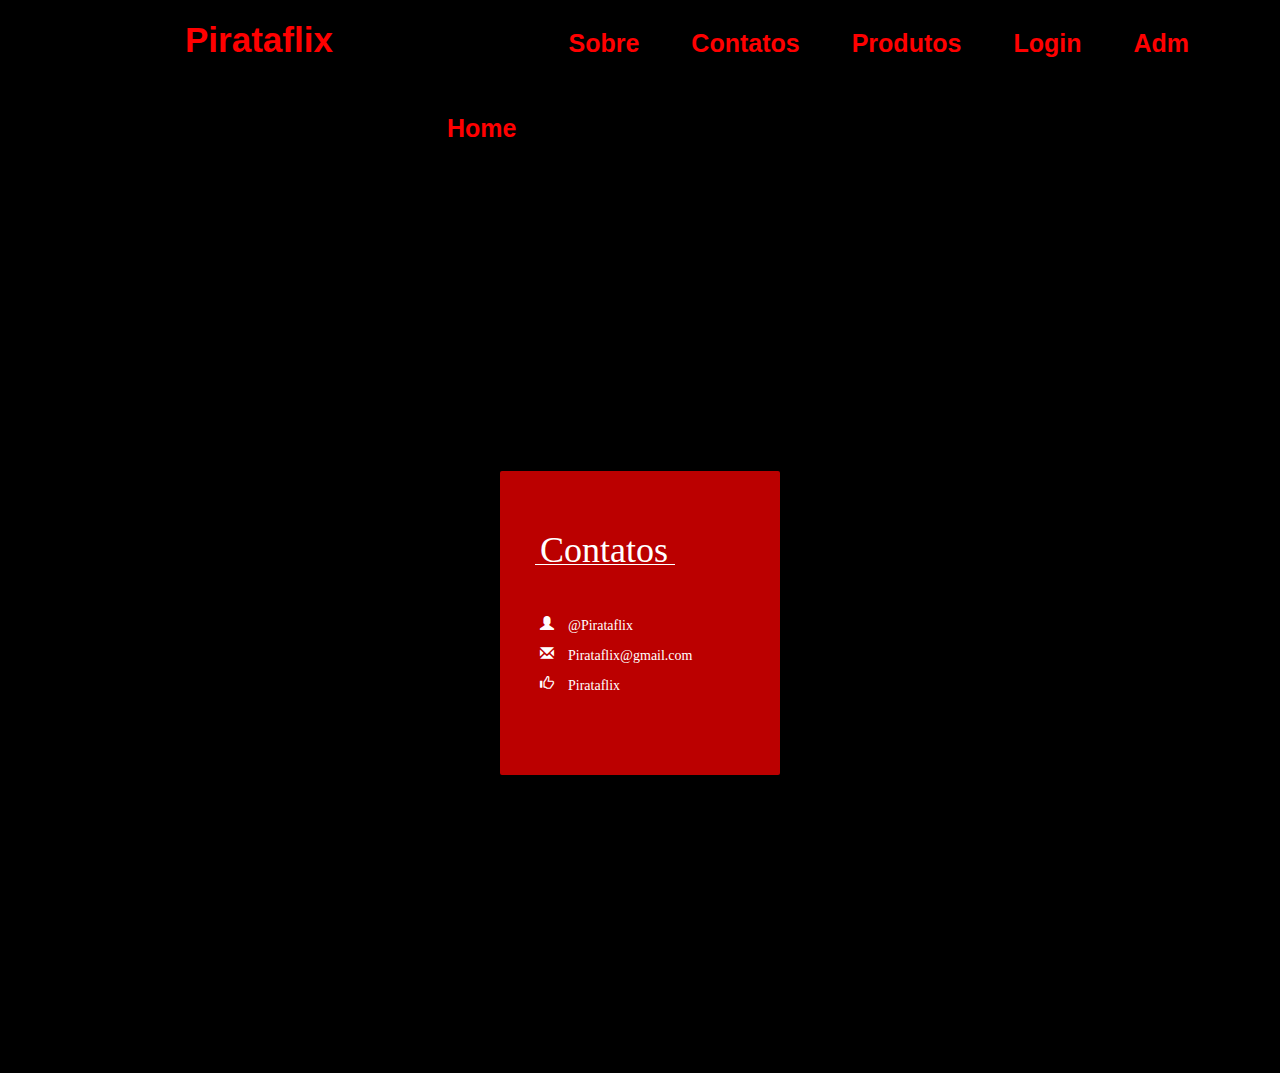
<file: projeto final/contatos.html>
<!DOCTYPE html>

<html lang="pt-br">

<head>

    <meta charset="UTF-8">
    
    <meta http-equiv="X-UA-Compatible" content="IE=edge">

    <meta name="viewport" content="width=device-width, initial-scale=1.0">

    <link rel="stylesheet" href="https://maxcdn.bootstrapcdn.com/bootstrap/3.3.7/css/bootstrap.min.css">

    <link rel="stylesheet" href="contatos.css">

    


<title>Pirataflix</title>

</head>

<body>

    <div class="container">
        <header>
            <nav>
                <div class="container">
                    <ul>
                        <label class="Logo" style="
                             color: #ff0000;
                             font-size: 35px;
                             line-height: 80px;
                             padding: 0 100px;
                            font-weight: bold;"
                            >Pirataflix</label>
                        <li><a href="cliente.php">Adm</a></li>
                        <li><a href="Tela%20de%20login.html">Login</a></li>
                        <li><a href="produtos.html">Produtos</a></li>
                        <li><a href="contatos.html">Contatos</a></li>
                        <li><a href="sobre.html">Sobre</a></li>
                        <li><a href="index.html">Home</a></li>
                    </ul>
                </div>
            </nav>
        </header>
    </div>

<div id="login">

<form class="card">

    <div class="card-header">

        <h1>Contatos</h1>

    </div>

    <div class="card-content">
        
        <i class="glyphicon glyphicon-user" style="font-size:14px;color:rgb(255, 255, 255);"> @Pirataflix</i>
        <p></p>
        <i class="glyphicon glyphicon-envelope" style="font-size:14px;color:rgb(255, 255, 255);"> Pirataflix@gmail.com</i>
        <p></p>
        <i class="glyphicon glyphicon-thumbs-up" style="font-size:14px;color:rgb(255, 255, 255);"> Pirataflix</i>

        <div class="card-content-area">



    </div>

    <div class="card-content-area">


    </div>

</div>

<div class="card-footer">




</div>

</form>

</body>

</html>
</file>
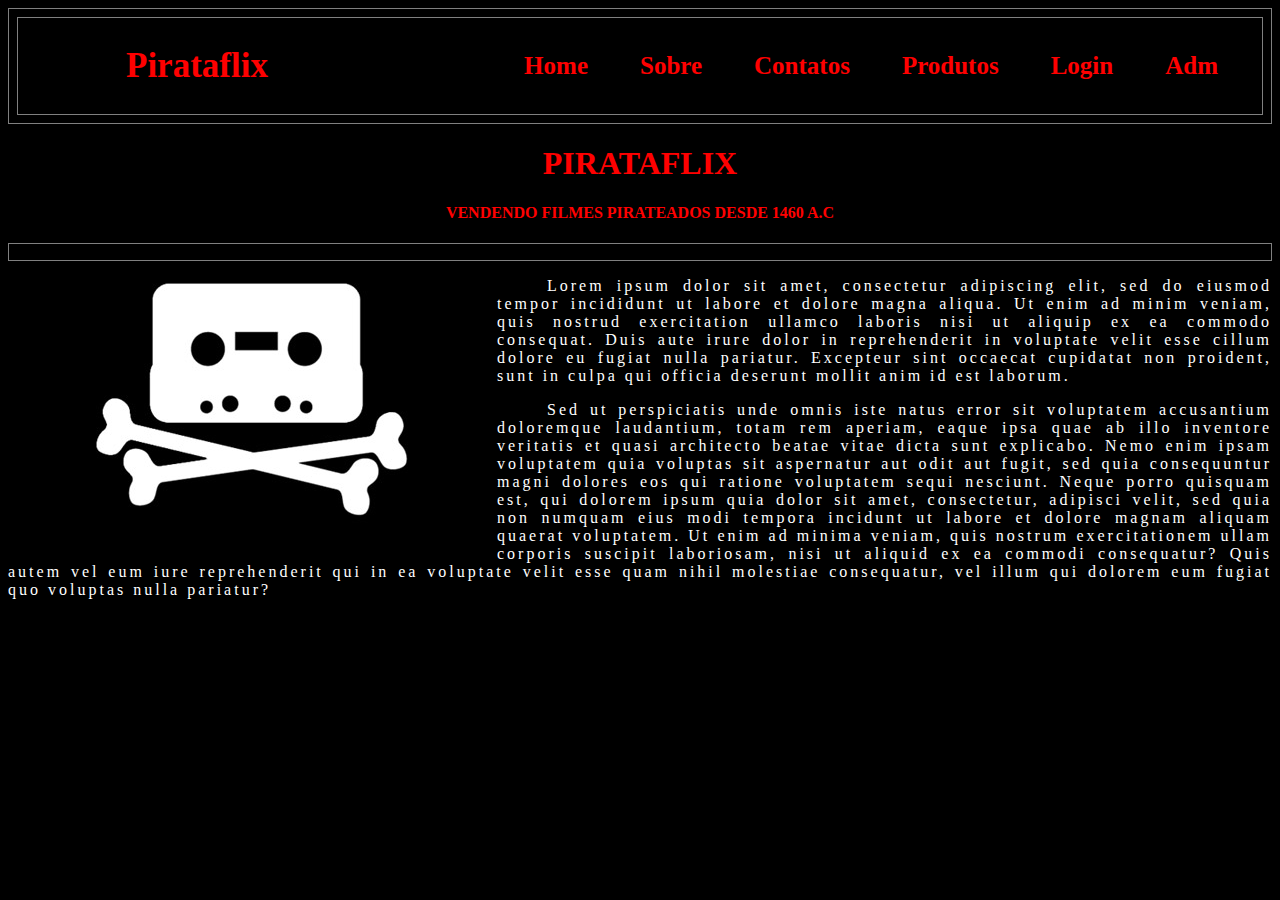
<file: projeto final/sobre.html>
<!DOCTYPE html>
<html lang="en">
<head>
    <meta charset="UTF-8">
    <meta http-equiv="X-UA-Compatible" content="IE=edge">
    <meta name="viewport" content="width=device-width, initial-scale=1.0">
    <link rel="stylesheet" href="sobre.css">
    <title>Pirataflix</title>
</head>
<body>
    
    <div class="container">
        <header>
            <nav>
                <div class="container">
                    <ul>
                        <label class="Logo" style="
                             color: #ff0000;
                             font-size: 35px;
                             line-height: 80px;
                             padding: 0 100px;
                            font-weight: bold;"
                            >Pirataflix</label>
                        <li><a href="adm.html">Adm</a></li>
                        <li><a href="Tela%20de%20login.html">Login</a></li>
                        <li><a href="produtos.html">Produtos</a></li>
                        <li><a href="contatos.html">Contatos</a></li>
                        <li><a href="sobre.html">Sobre</a></li>
                        <li><a href="index.html">Home</a></li>
                    </ul>
                </div>
            </nav>
        </header>
    </div>

    <h1>Pirataflix</h1>
    <h4>vendendo filmes pirateados desde 1460 a.c</h4>

    <div>

        <img src="Pirataria.jpg" alt="">

    </div>

    <p>
    Lorem ipsum dolor sit amet, consectetur adipiscing elit, 
    sed do eiusmod tempor incididunt ut labore et dolore magna aliqua. 
    Ut enim ad minim veniam, quis nostrud exercitation ullamco laboris nisi ut aliquip ex ea commodo consequat. 
    Duis aute irure dolor in reprehenderit in voluptate velit esse cillum dolore eu fugiat nulla pariatur. 
    Excepteur sint occaecat cupidatat non proident, 
    sunt in culpa qui officia deserunt mollit anim id est laborum.
    </p>
    <p>
        Sed ut perspiciatis unde omnis iste natus error sit voluptatem accusantium doloremque laudantium, totam rem aperiam, eaque ipsa quae ab illo inventore veritatis et quasi architecto beatae vitae dicta sunt explicabo. Nemo enim ipsam voluptatem quia voluptas sit aspernatur aut odit aut fugit, sed quia consequuntur magni dolores eos qui ratione voluptatem sequi nesciunt. Neque porro quisquam est, qui dolorem ipsum quia dolor sit amet, consectetur, adipisci velit, sed quia non numquam eius modi tempora incidunt ut labore et dolore magnam aliquam quaerat voluptatem. Ut enim ad minima veniam, quis nostrum exercitationem ullam corporis suscipit laboriosam, nisi ut aliquid ex ea commodi consequatur? Quis autem vel eum iure reprehenderit qui in ea voluptate velit esse quam nihil molestiae consequatur, vel illum qui dolorem eum fugiat quo voluptas nulla pariatur?
    </p>

</body>
</html>
</file>
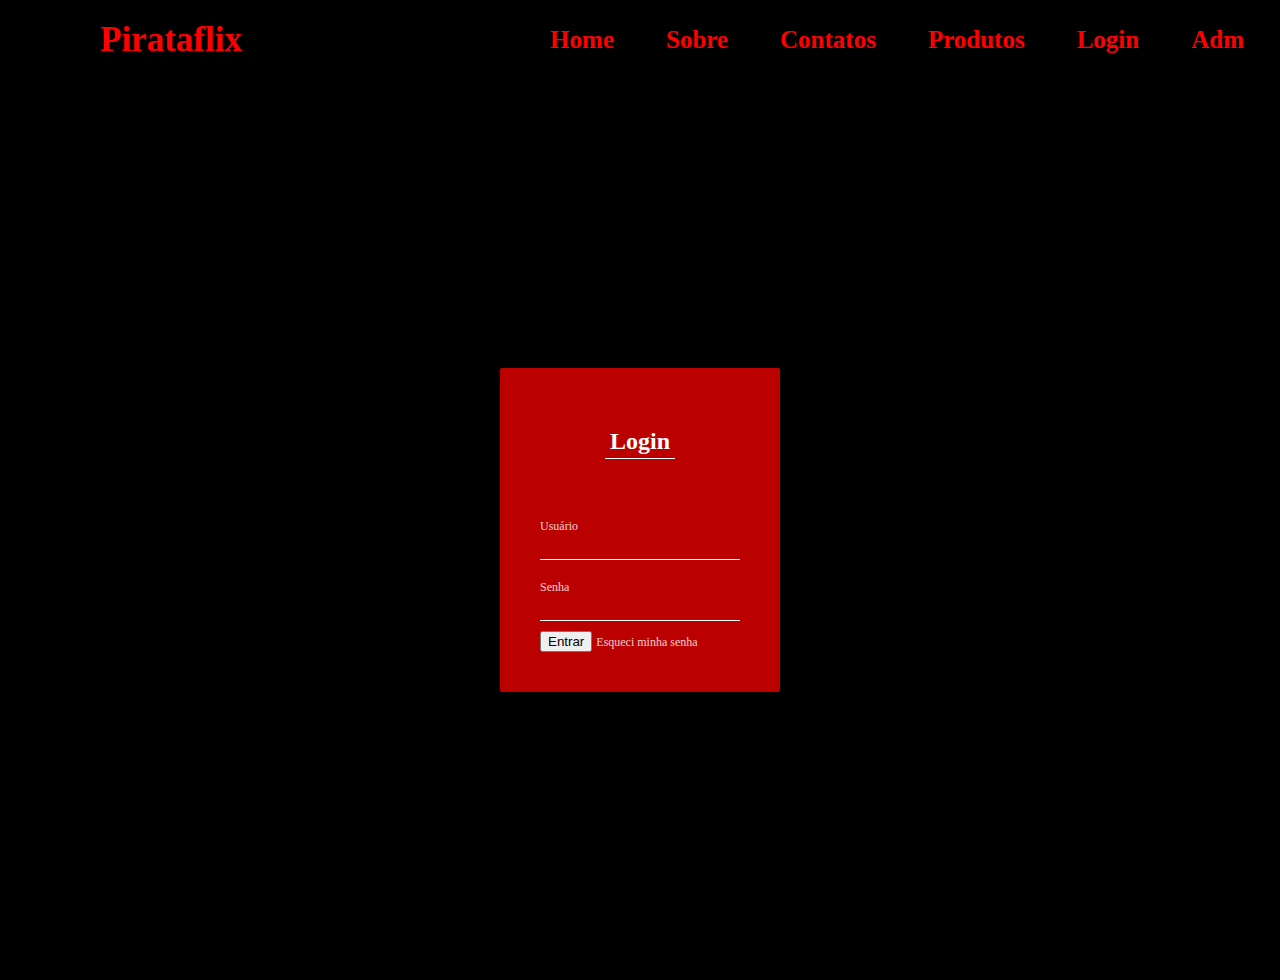
<file: projeto final/Tela de login.html>
<!DOCTYPE html>

<html lang="pt-br">

<head>

    <meta charset="UTF-8">
    
    <meta http-equiv="X-UA-Compatible" content="IE=edge">

    <meta name="viewport" content="width=device-width, initial-scale=1.0">

    <link rel="stylesheet" href="login.css">

    <style>

div.gallery {
  border: 1px solid #ccc;
}

div.gallery:hover {
  border: 1px solid #777;
}

h2 {text-align: center;}
h4 {text-align: center;}

div.gallery img {
  width: 100%;
  height: auto;
}

div.desc {
  padding: 15px;
  text-align: center;
}

* {
  box-sizing: border-box;
}

.responsive {
  padding: 0 6px;
  float: left;
  width: 24.99999%;
}

@media only screen and (max-width: 700px) {
  .responsive {
    width: 49.99999%;
    margin: 6px 0;
  }
}

@media only screen and (max-width: 500px) {
  .responsive {
    width: 100%;
  }
}

.clearfix:after {
  content: "";
  display: table;
  clear: both;
}
    </style>

<title>Login</title>

</head>

<body>

  <div class="container">
    <header>
        <nav>
            <div class="container">
                <ul>
                    <label class="Logo" style="
                         color: #ff0000;
                         font-size: 35px;
                         line-height: 80px;
                         padding: 0 100px;
                        font-weight: bold;"
                        >Pirataflix</label>
                    <li><a href="adm.html">Adm</a></li>
                    <li><a href="Tela de login.html">Login</a></li>
                    <li><a href="produtos.html">Produtos</a></li>
                    <li><a href="contatos.html">Contatos</a></li>
                    <li><a href="sobre.html">Sobre</a></li>
                    <li><a href="index.html">Home</a></li>
                </ul>
            </div>
        </nav>
    </header>
</div>

<div id="login">

<form class="card">
  <form action="./cliente.php" method="post">

    <div class="card-header">

        <h2>Login</h2>

    </div>

    <div class="card-content">

        <div class="card-content-area">

            <label for="Usuário">Usuário</label>

            <input type="text" id="Usuário" autocomplete="off">

    </div>

    <div class="card-content-area">

        <label for="Password">Senha</label>

        <input type="Password" id="Password" autocomplete="off">

    </div>

</div>

<div class="card-footer">

  <input type="submit" value="Entrar">

<a href="#" class="recuperar_senha">Esqueci minha senha</a>

</div>

</form>

</body>

</html>
</file>
<file: projeto final/contatos.css>
body {

    padding: 0;

    margin: 0;

    background-color: #000000;
}

ul {
    list-style-type: none;
    margin: 0;
    padding: 0;
    overflow: hidden;
    background-color: #000000;
  }
  
  li {
    float: right;
    margin-right: 20px;
  }
  
  li a {
    display: block;
    color: #ff0000;
    text-align: center;
    padding: 26px 16px;
    text-decoration: none;
    font-weight: bold;
    font-size: 25px;
  }
  
  li a:hover {
    background-color: #ffffff;
    transition: 5%;
  }

  .active {
    background-color: #000000;
  }

#login {


    display: flex;

    align-items: center;

    justify-content: center;

    height: 100vh;

    font-family: Cambria, Cochin, Georgia, Times, 'Times New Roman', serif;
}

.card {

    background-color:rgba(255, 0, 0, 0.733);

    padding: 40px;
    
    border-radius: 2px;

    width: 280px;

}

.card-header {

    padding-bottom: 50px;

    opacity: 1.0;

    color: #ffffff;

}

.card-header::after {

    content: "";

    width: 140px;

    height: 1px;

    background-color: #ffffff;

    display: block;

    margin-top: -17px;

    margin-left: -5px;

}

.card-content label {

    color: #fff;

    font-size: 12px;

    opacity: 0.8;
}

.card-content-area {

    display: flex;

    flex-direction: column;

    padding: 10px 0;

}

.card-content-area input{

    margin-top: 10px;

    padding:0 5px;

    background-color: transparent;

    border: none;

    border-bottom: 1px solid #ffffff;

    outline: none;

    color: #fff;
}

.card footer {

    display: flex;

    flex-direction: column;
}

.card-footer .submit{

    width: 100%;

    height: 40px;

    background-color: #ffffff;

    border: none;

    color: #080808;

    margin: 10px 0;

}

.card-footer a {

    text-align: center;

    font-size: 12px;

    opacity: 0.8;

    color: #ffffff;

    text-decoration: none;

}
</file>
<file: projeto final/sobre.css>
div {
    border: 1px solid gray;
    padding: 8px;
  }
  
  ul {
    list-style-type: none;
    margin: 0;
    padding: 0;
    overflow: hidden;
    background-color: #000000;
  }
  
  li {
    float: right;
    margin-right: 20px;
  }
  
  li a {
    display: block;
    color: #ff0000;
    text-align: center;
    padding: 26px 16px;
    text-decoration: none;
    font-weight: bold;
    font-size: 25px;
  }
  
  li a:hover {
    background-color: #ffffff;
    transition: 5%;
  }

  .active {
    background-color: #000000;
  }

  img {
    float: left; 
    margin: 15px;
}

  h1 {
    text-align: center;
    text-transform: uppercase;
    color: #ff0000;
  }

  h4 {
    text-align: center;
    text-transform: uppercase;
    color: #ff0000;
  }
  
  p {
    text-indent: 50px;
    text-align: justify;
    letter-spacing: 3px;
    color: white;
  }
  
  a {
    text-decoration: none;
    color: #008CBA;
  }

  body {
    background-color: rgb(0, 0, 0);
  }
</file>
<file: projeto final/login.css>
body {

    padding: 0;

    margin: 0;

    background-color: #000000;
}

ul {
    list-style-type: none;
    margin: 0;
    padding: 0;
    overflow: hidden;
    background-color: #000000;
  }
  
  li {
    float: right;
    margin-right: 20px;
  }
  
  li a {
    display: block;
    color: #ff0000;
    text-align: center;
    padding: 26px 16px;
    text-decoration: none;
    font-weight: bold;
    font-size: 25px;
  }
  
  li a:hover {
    background-color: #ffffff;
    transition: 5%;
  }

  .active {
    background-color: #000000;
  }

#login {


    display: flex;

    align-items: center;

    justify-content: center;

    height: 100vh;

    font-family: Cambria, Cochin, Georgia, Times, 'Times New Roman', serif;
}

.card {

    background-color:rgba(255, 0, 0, 0.733);

    padding: 40px;
    
    border-radius: 2px;

    width: 280px;

}

.card-header {

    padding-bottom: 50px;

    opacity: 1.0;

    color: #fff;

}

.card-header::after {

    content: "";

    width: 70px;

    height: 1px;

    background-color: #fff;

    display: block;

    margin-top: -17px;

    margin-left: 65px;

}

.card-content label {

    color: #fff;

    font-size: 12px;

    opacity: 0.8;
}

.card-content-area {

    display: flex;

    flex-direction: column;

    padding: 10px 0;

}

.card-content-area input{

    margin-top: 10px;

    padding:0 5px;

    background-color: transparent;

    border: none;

    border-bottom: 1px solid #ffffff;

    outline: none;

    color: #fff;
}

.card footer {

    display: flex;

    flex-direction: column;
}

.card-footer .submit{

    width: 100%;

    height: 40px;

    background-color: #ffffff;

    border: none;

    color: #080808;

    margin: 10px 0;

}

.card-footer a {

    text-align: center;

    font-size: 12px;

    opacity: 0.8;

    color: #fff;

    text-decoration: none;

}
</file>
